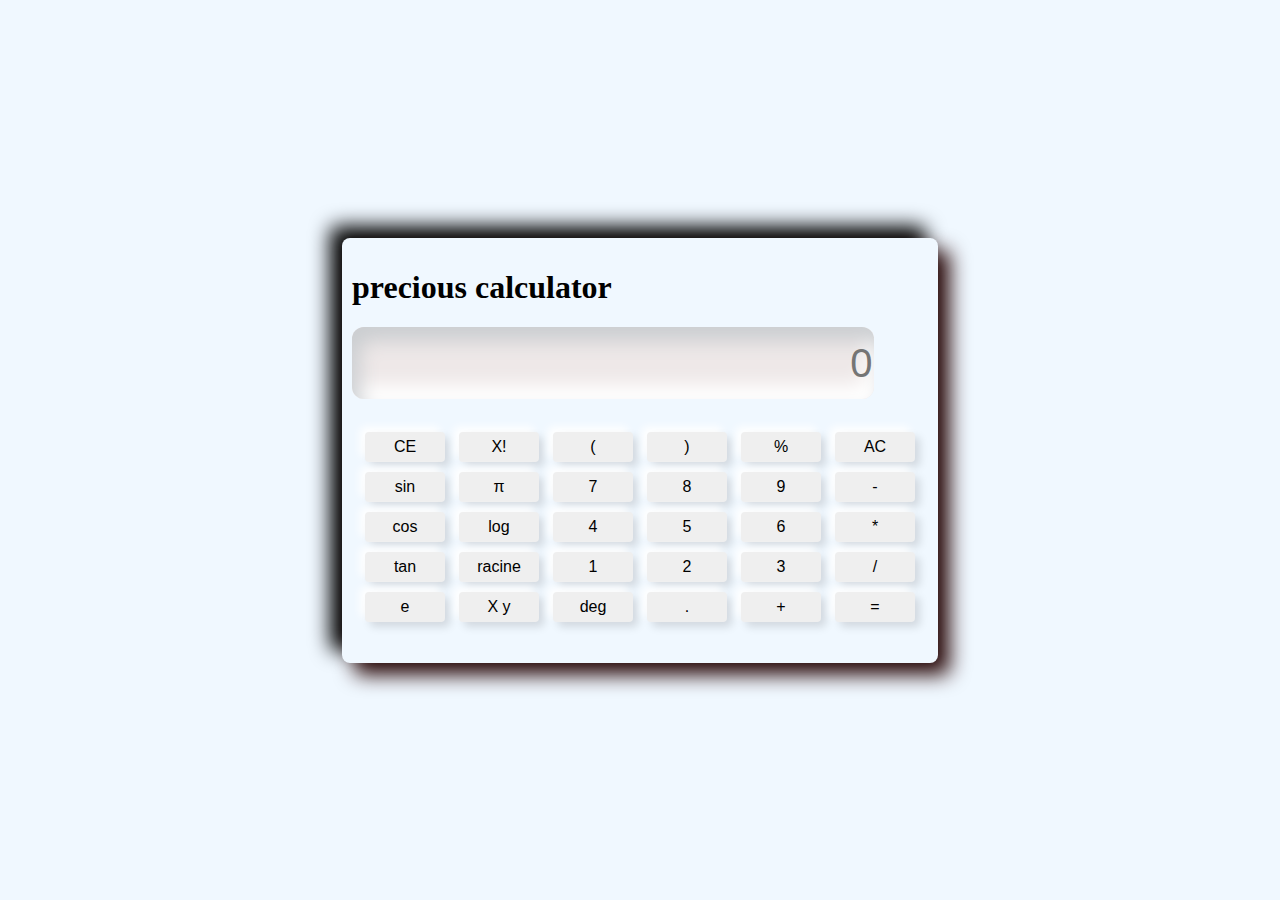
<file: index.html/calculatrice.html>
<!DOCTYPE html>
<html lang="en">
<head>
    <meta charset="UTF-8">
    <meta name="viewport" content="width=device-width, initial-scale=1.0">
    <title>Document</title>
    <link rel="stylesheet" href="calc.css">
</head>
<body>
</body>    <div class="container">
    <h1>precious calculator</h1>

        <div class="display">
            <input id="screem" type="text" placeholder="0">
        </div>


        <div class="btns">
            <div class="row">
                <button onclick="backspc()">CE</button>
                <button onclick="fact()">X!</button>
                <button class="btn">(</button>
                <button class="btn">)</button>
                <button class="btn">%</button>
                <button onclick="ac()">AC</button>
            </div>

            <div class="row">
                <button onclick="sin()">sin</button>
                <button onclick=" pi()">π</button>
                <button class="btn">7</button>
                <button class="btn">8</button>
                <button class="btn">9</button>
                <button class="btn">-</button>
            </div>

            <div class="row">
                <button onclick="cos()">cos</button>
                <button onclick="log()">log</button>
                <button class="btn">4</button>
                <button class="btn">5</button>
                <button class="btn">6</button>
                <button class="btn">*</button>
            </div>

            <div class="row">
                <button onclick="tan()">tan</button>
                <button onclick="sqrt()">racine</button>
                <button class="btn">1</button>
                <button class="btn">2</button>
                <button class="btn">3</button>
                <button class="btn">/</button>
            </div>

            <div class="row">
                <button onclick="expotentiel()">e</button>
                <button onclick="pow()">X
                    <span class="position:relative;
                     bottom:9px; right:-1em">y</span>
                </button>
                <button class="btn">deg</button>
                <button class="btn">.</button>
                <button class="btn">+</button>
                <button onclick="screem.value=eval(screem.value)">=</button>
                
            </div>

        </div>
    </div>
    <script src="calc.js">

    </script>
</body>
</html>
</file>
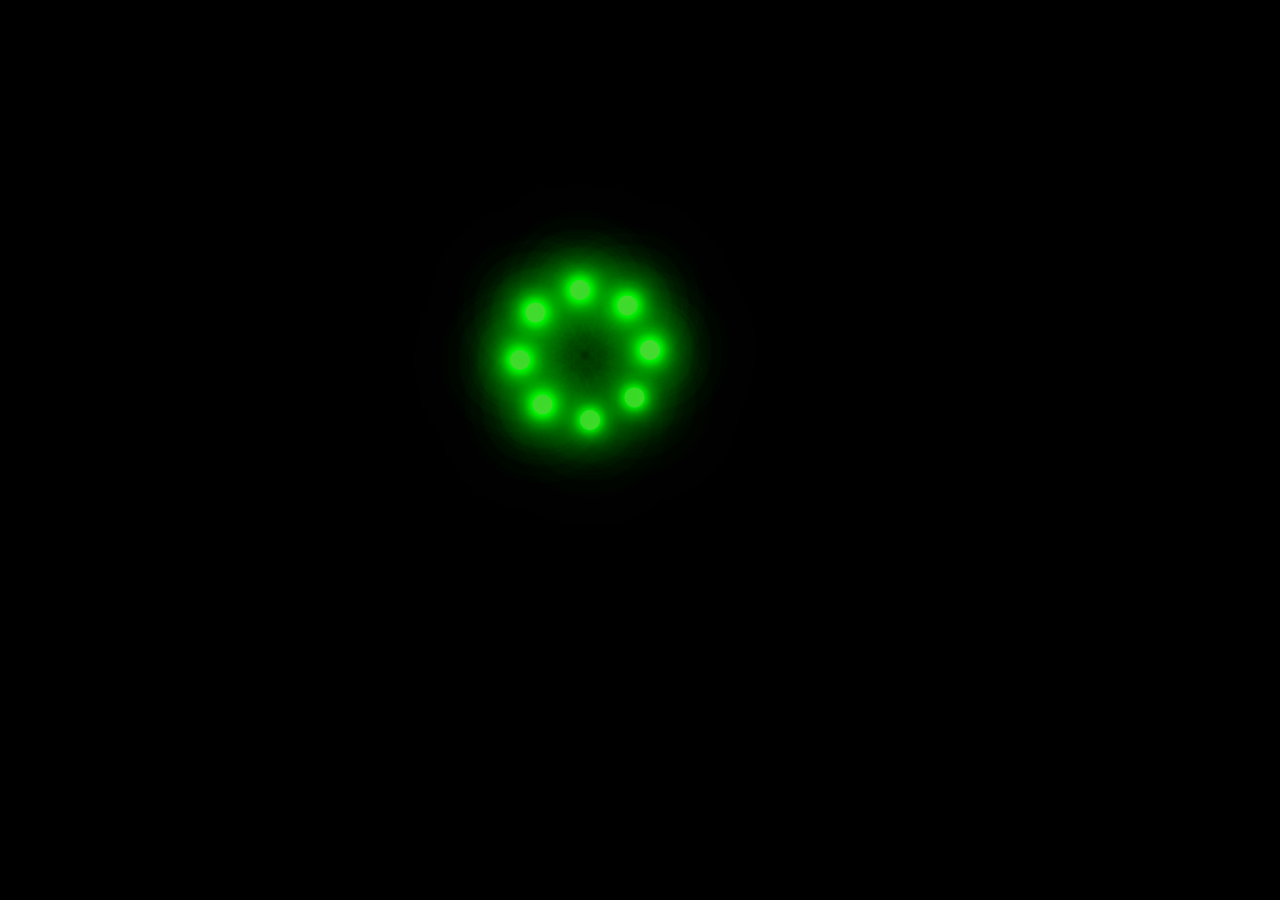
<file: index.html/loading.html>
<!DOCTYPE html>
<html lang="en">
<head>
    <meta charset="UTF-8">
    <meta name="viewport" content="width=device-width, initial-scale=1.0">
    <title>Document</title>
    <link rel="stylesheet" href="style.css">
</head>
<body>
    <div>
        <div class="loader">
            <span style="--i:1;"></span>
            <span style="--i:2;"></span>
            <span style="--i:3;"></span>
            <span style="--i:4;"></span>
            <span style="--i:5;"></span>
            <span style="--i:6;"></span>
            <span style="--i:7;"></span>
            <span style="--i:8;"></span>
            <span style="--i:9;"></span>
            <span style="--i:10;"></span>
            <span style="--i:11;"></span>
            <span style="--i:12;"></span>
            <span style="--i:13;"></span>
            <span style="--i:14;"></span>
            <span style="--i:15;"></span>
            <span style="--i:16;"></span>
            <span style="--i:17;"></span>
            <span style="--i:18;"></span>
            <span style="--i:19;"></span>
            <span style="--i:20;"></span>
            <span style="--i:21;"></span>
            <span style="--i:22;"></span>

        </div>
    </div>
        
</body>
</html>
</file>
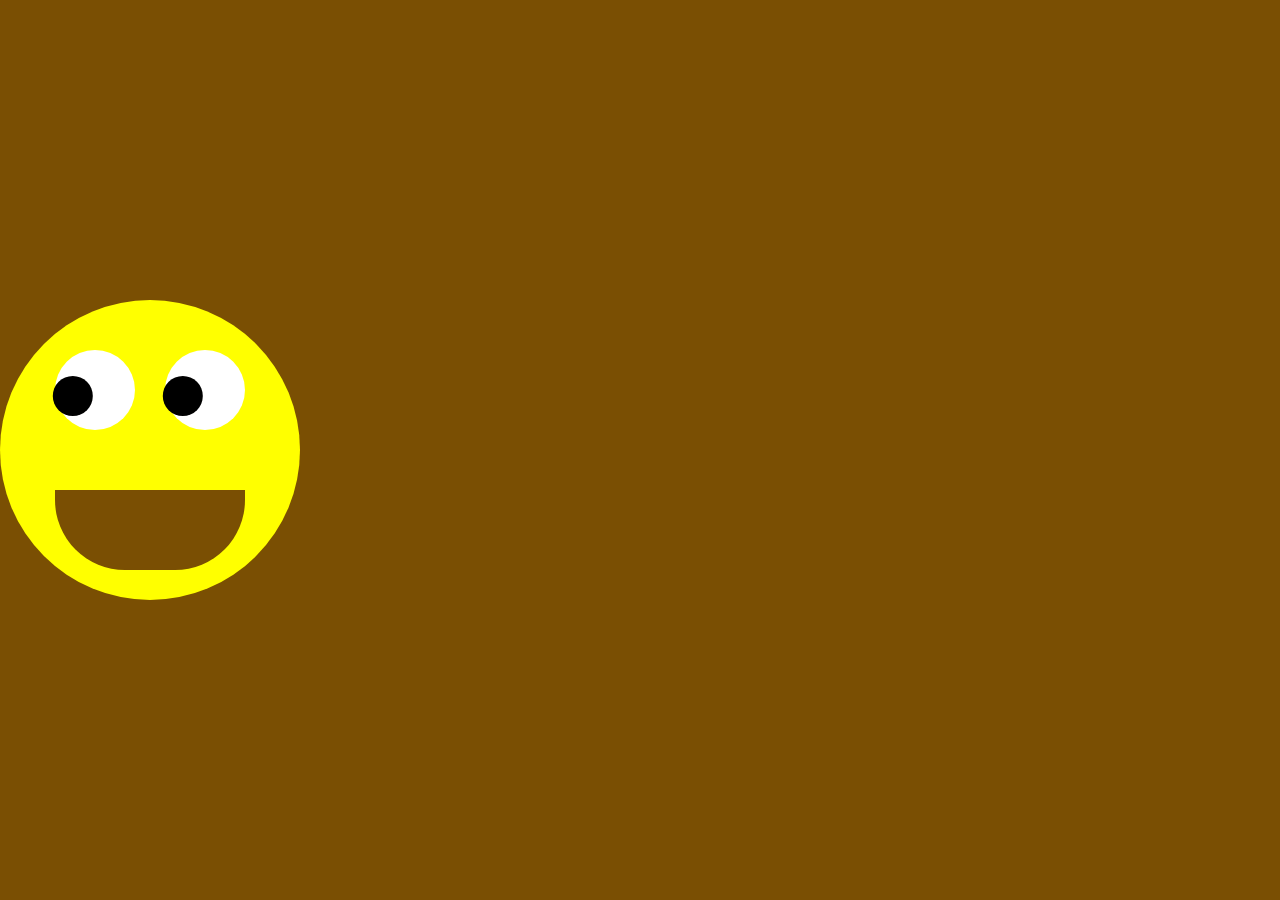
<file: index.html/next.html>
<!DOCTYPE html>
<html lang="en">
<head>
    <meta charset="UTF-8">
    <meta name="viewport" content="width=device-width, initial-scale=1.0">
    <title>Document</title>
    <link rel="stylesheet" href="olo.css">
</head>
<body>
    <div class="face">
        <div class="eyes">
            <div class="eye"></div>
            <div class="eye"></div>
        </div>
    </div>
</body>
</html>
</file>
<file: index.html/calc.css>
body{
    padding: 0;
    margin: 0;
    display: flex;
    justify-content: center;
    align-items: center;
    min-height: 100vh;
    background-color: aliceblue;
}
.container{
    width: 45%;
    height: 45vh;
    padding: 10px;
    border-radius: 8px;
    box-shadow: 12px 12px 20px rgb(43, 11, 11),
                 -12px -12px 20px black;
}
.display #screem{
    width: 90%;
    height: 70px;
    font-size: 40px;
    border: none;
    text-align: right;
    padding-right: -5em;
    outline: none;
    background: rgb(238, 232, 232) ;
    border-radius: 12px;
    box-shadow: inset 8px 14px 19px #cbced1,
               inset -8px -14px 19px #ffffff;
}
.btns{
    width: 100%;
    margin-top: 1.7em;
    display: flex;
    justify-content: center;
    align-items: center;
    flex-direction: column;

}
.btns .row button{
    width: 80px;
    height: 30px;
    font-size: 16px;
    border: none;
    outline: none;
    margin: 5px;
    border-radius: 4px;
    box-shadow: 5px 5px 8px #00000020,
                 -5px -5px 8px #ffffff;
}
</file>
<file: index.html/style.css>
*{
    margin: 0;
    padding: 0;
    box-sizing: border-box;
}
body{
    background:black;
    display: flex;
    justify-content: center;
    align-items: center;
    min-width: 100%;
}
div{
    animation: animatebg 3s linear infinite;
}
@keyframes animatebg{
    0%{
        filter: hue-rotate(0deg);
    }
    100%{
        filter: hue-rotate(120deg);
    }
}
 .loader{
    position: relative;
    width: 120px;
    height: 120px;
}
.loader span{
    position: absolute;
    top: 350px;
    left: 0;
    width:10px;
    height: 10px;
    transform: rotate(calc(45deg * var(--i)));
}
.loader span::before{
    content: "";
    position: absolute;
    top: 60px;
    border-radius: 50%;
    left: 0;
    width: 20px;
    height:20px;
    background: rgb(68, 218, 48);
    box-shadow: 0 0 10px #00ff0a,
                    0 0 20px #00ff0a,
                    0 0 40px #00ff0a,
                    0 0 60px #00ff0a,
                    0 0 80px #00ff0a,
                    0 0 100px #00ff0a;
    animation: animate 2s linear infinite;
    animation-delay: calc(0.099s * var(--i));
}
/* peut de tourner */
@keyframes animate {
    0%{
        transform: scale(1);
    }
    80%,100%{
        transform: scale(0);
    }
}
</file>
<file: index.html/olo.css>
*{
    margin: 0;
    padding: 0;
    box-sizing: border-box;
}
body{
    display: flex;
    justify-content: baseline;
    align-items: center;
    background:  rgb(122, 79, 3);
    min-height: 100vh;
}
.face{
    position: relative;
    width: 300px;
    height: 300px;
     background: yellow;
     border-radius: 50%;
     justify-content: center;
     align-items: center;
     display: flex;
}
.face:hover::before{
    position: absolute;
    top: 215px;
    width: 150px;
    height: 60px;
    background: rgb(122, 79, 3);
    border-top-left-radius: 205px;
    border-top-right-radius: 205px;
}
.face::before{
    transition: 0.5s;
    content: "";
    position: absolute;
    top: 190px;
    width: 190px;
    height: 80px;
    background: rgb(122, 79, 3);
    border-bottom-left-radius: 70px;
    border-bottom-right-radius: 70px;
}
.eyes{
    position: relative;
    top: -60px;
    display: flex;
}
.eyes .eye{
    position: relative;
    width: 80px;
    height: 80px;
    display:block;
    background: white;
    margin: 0 15px;
    border-radius: 50%;
}
.eyes .eye::before{
    content: '';
    width: 40px;
    height: 40px;
    background: black;
    top: 30%;
    border-radius: 50%;
    left: 5px;
    position: absolute;
    transform: translate(-18%,5%);
}
.eyes .eye:hover::before{
    width: 40px;
    height: 40px;
    background: black;
    top: 30%;
    border-radius: 50%;
    left: 5px;
    position: absolute;
    transform: translate(-35%,50%);  
}
</file>
